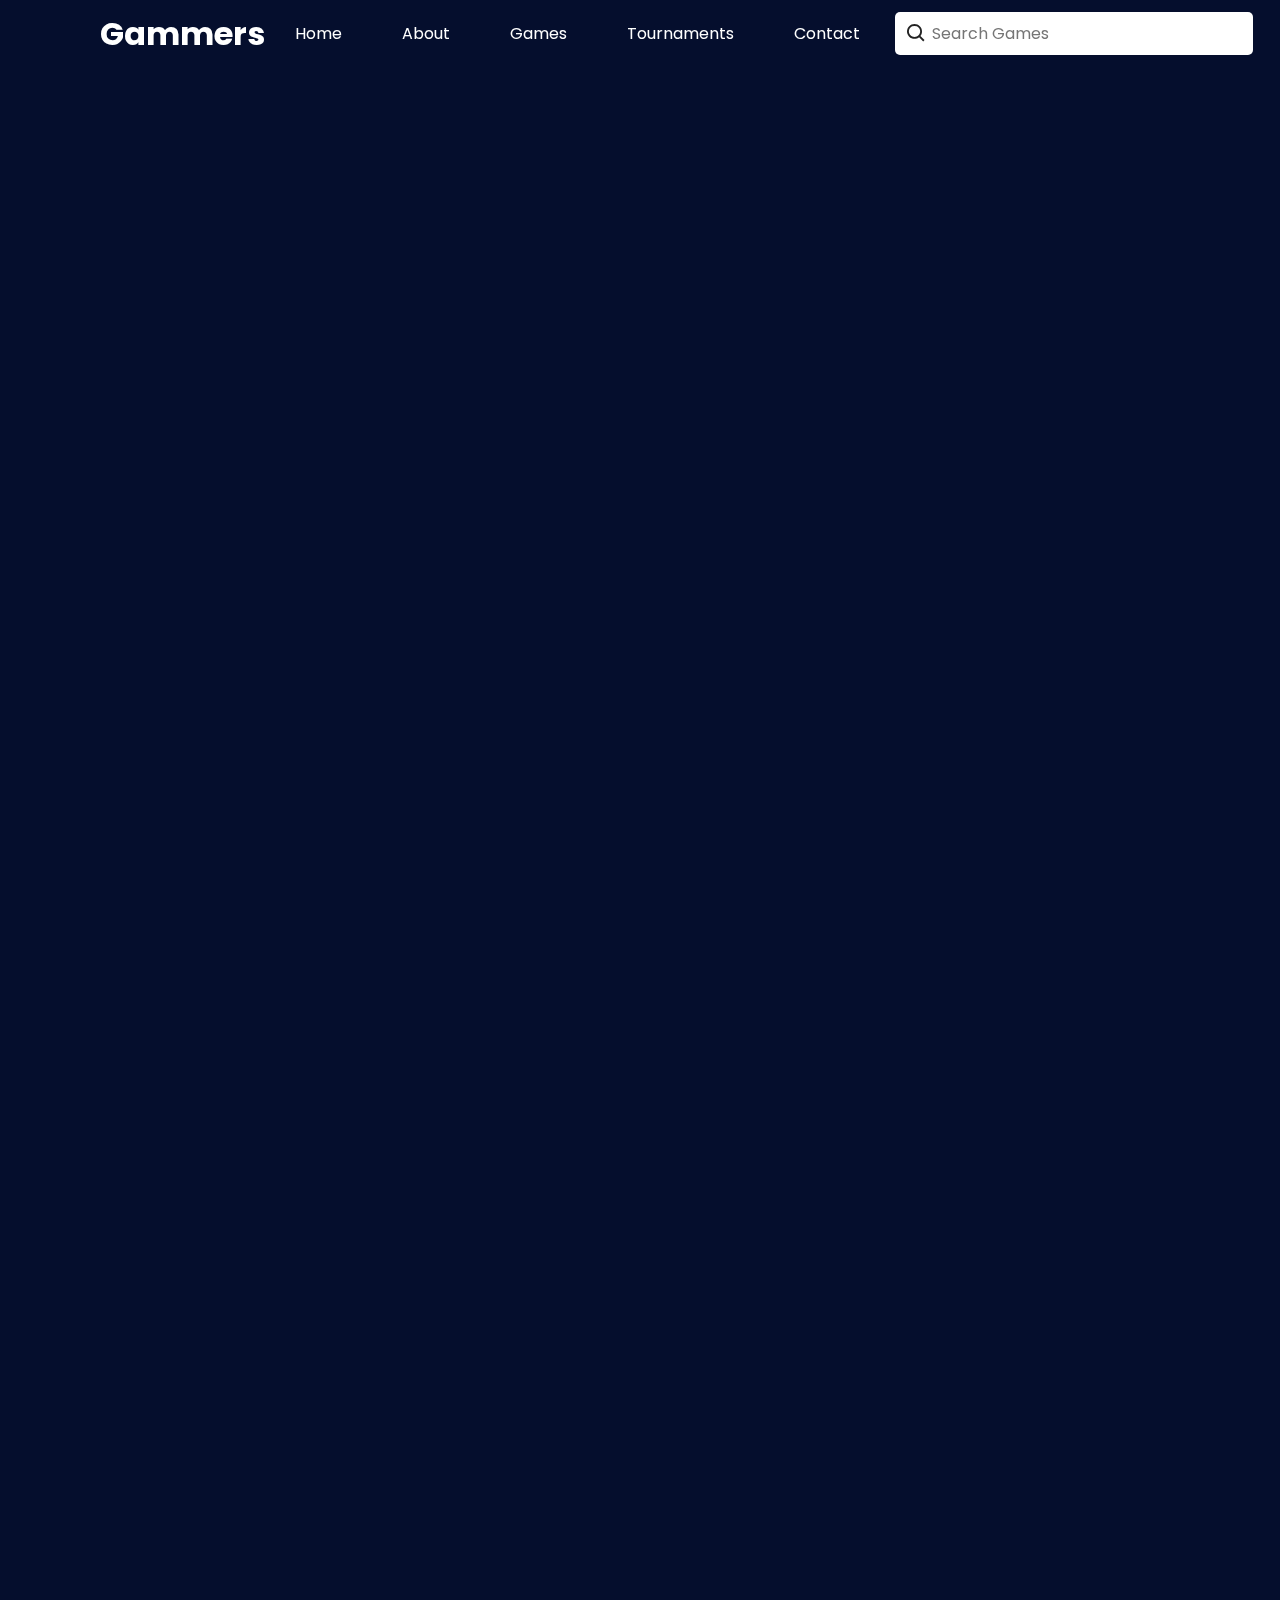
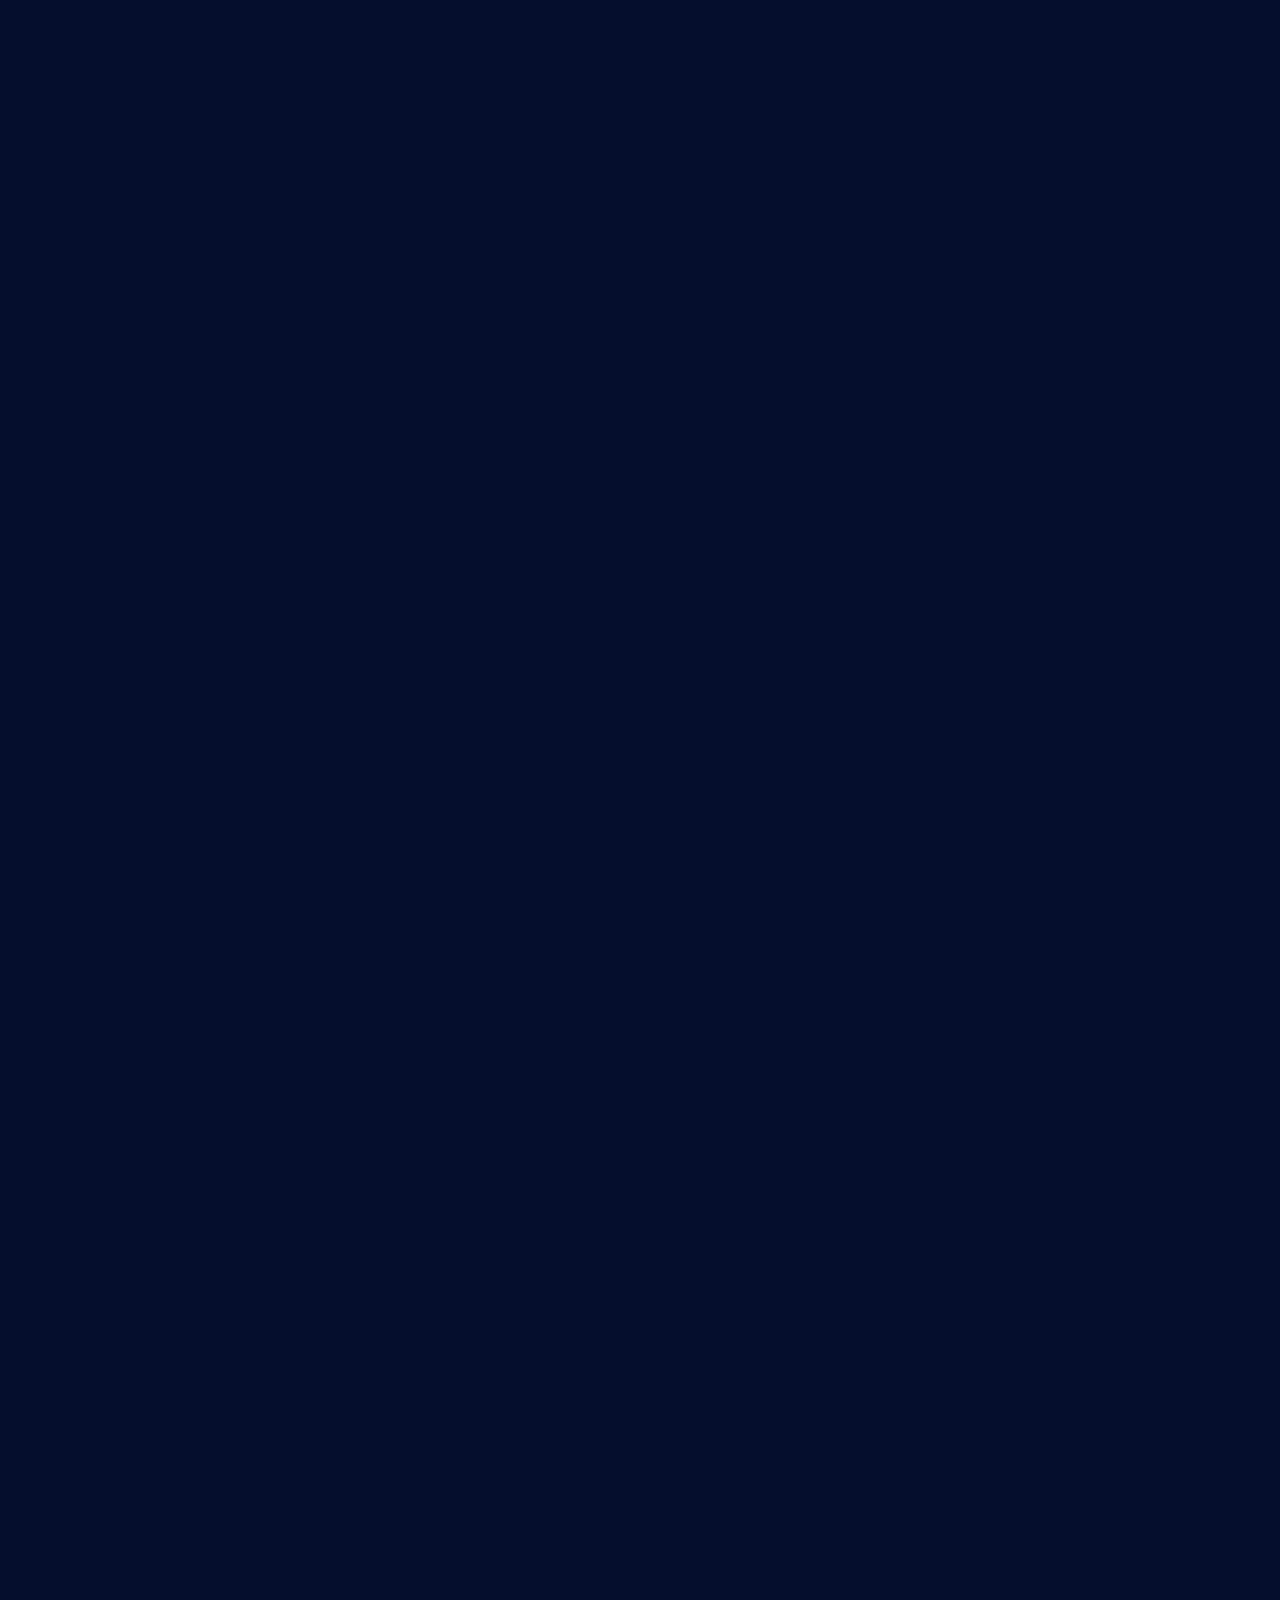
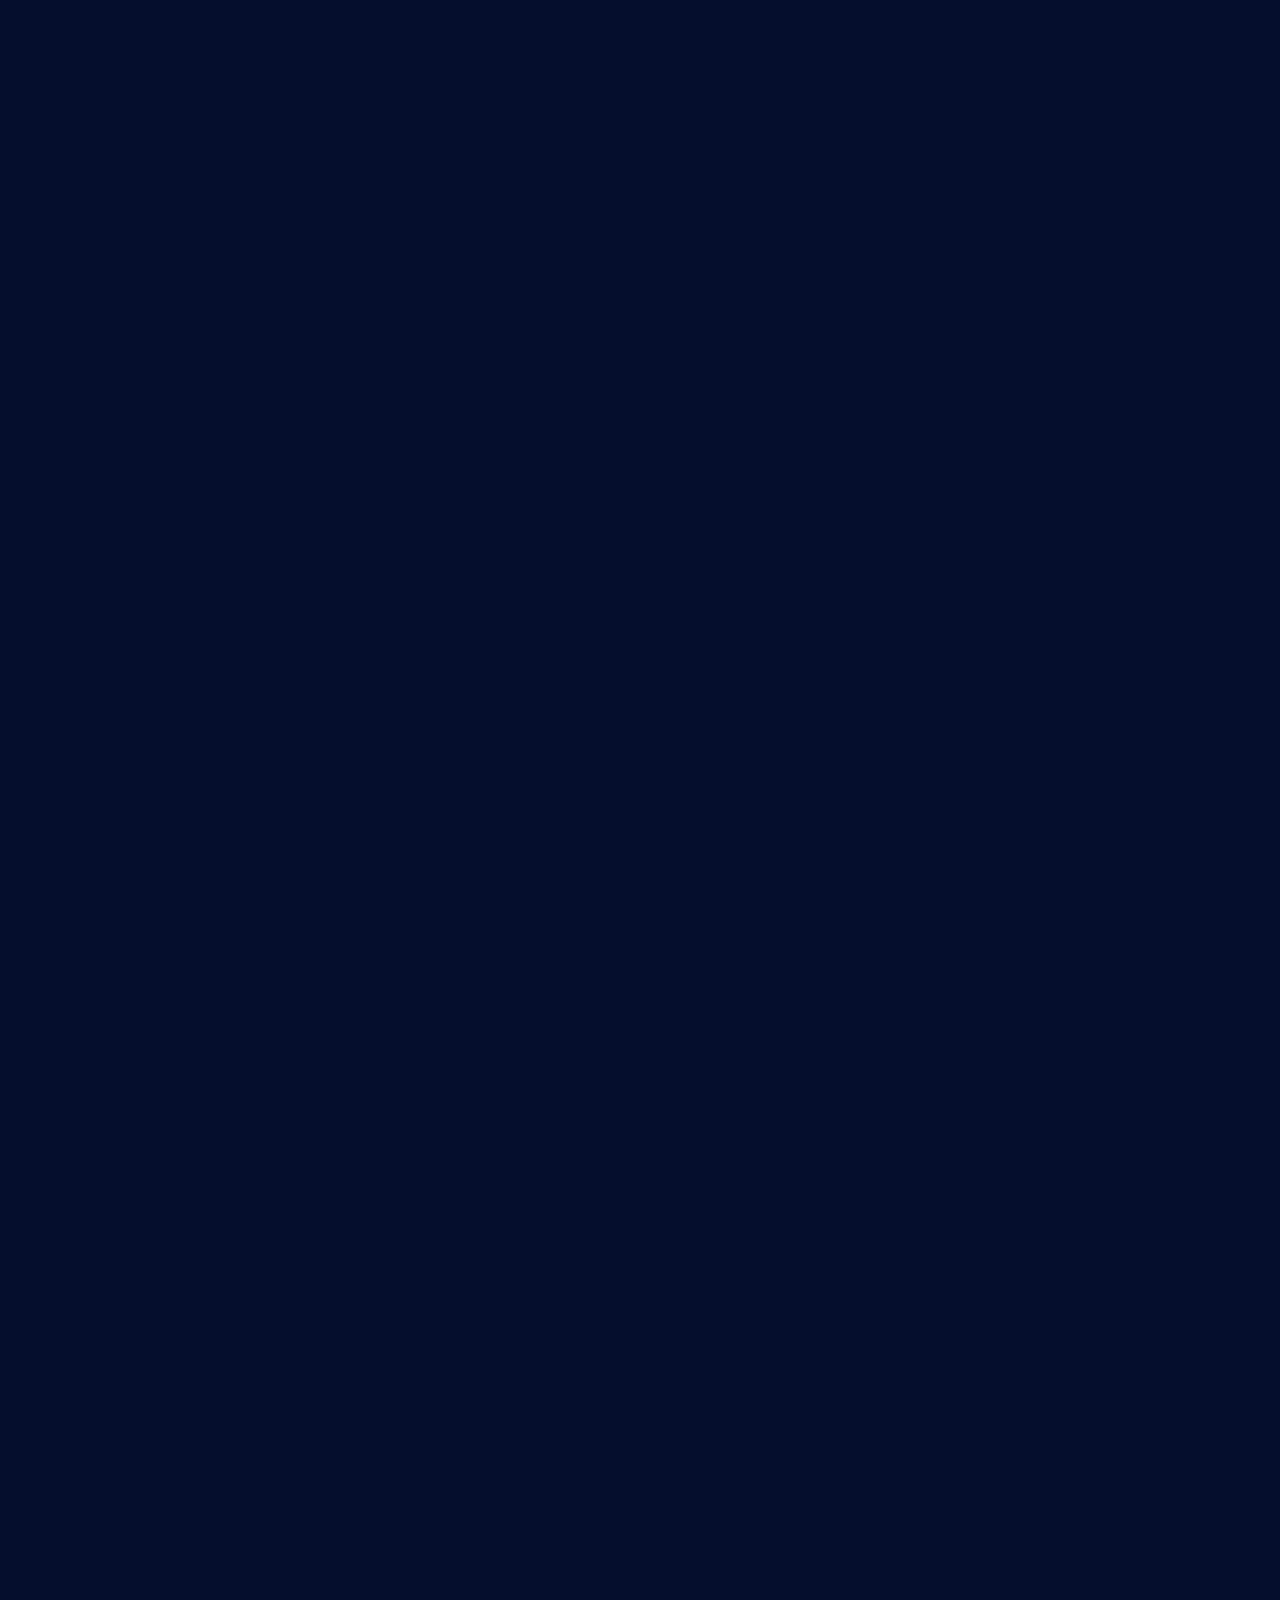
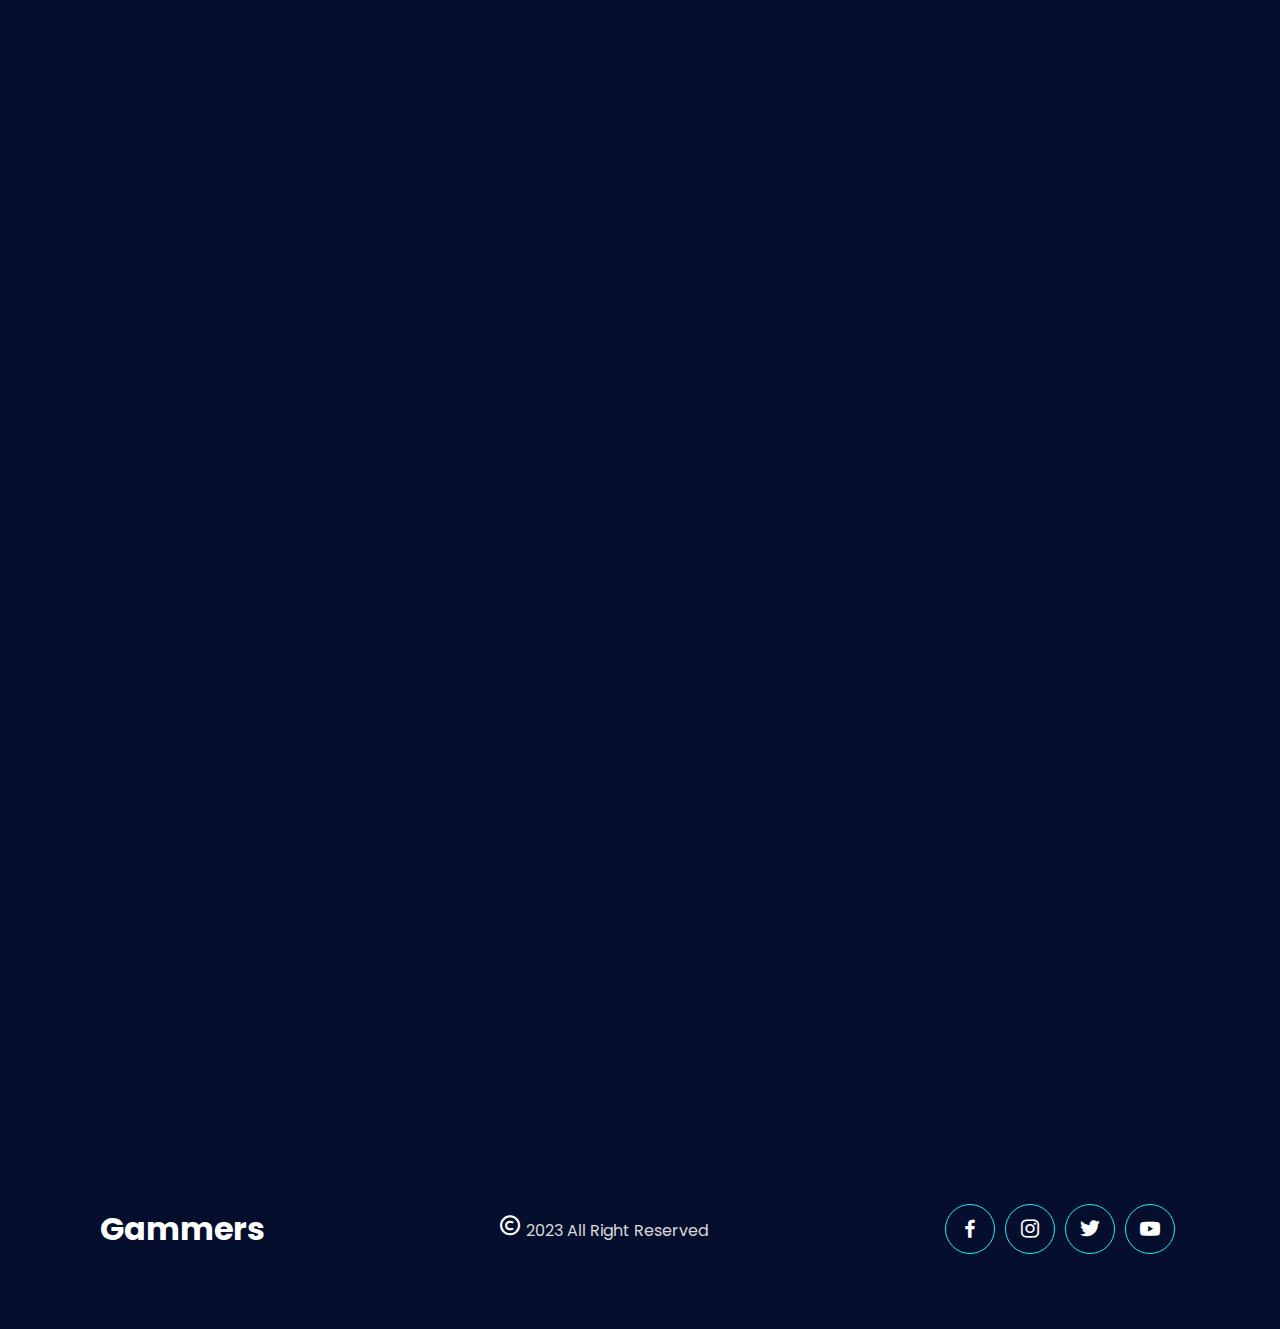
<file: old.html>
<!DOCTYPE html>
<html lang="en">
<head>
    <meta charset="UTF-8">
    <meta http-equiv="X-UA-Compatible" content="IE=edge">
    <meta name="viewport" content="width=device-width, initial-scale=1.0">
    <title>Document</title>
    <link rel="stylesheet" href="css/new.css">
    <link href='https://unpkg.com/boxicons@2.1.4/css/boxicons.min.css' rel='stylesheet'>

</head>
<body>
    <header>
        <a href="" class="logo">Gammers</a>
        <ul class="nav">
            <li><a href="#Home">Home</a></li>
            <li><a href="#About">About</a></li>
            <li><a href="#Games">Games</a></li>
            <li><a href="#Tournaments">Tournaments</a></li>
            <li><a href="#contact">Contact</a></li>
        </ul>
        <div class="action">
            <div class="searchbox">
                <a href=""><i class='bx bx-search'></i></a>
                <input type="text" placeholder="Search Games">
            </div>
        </div>
        <div class="toggleMenu" onclick="toggleMenu()"></div>
    </header>

    <div class="banner animeX" id="Home">
        <div class="bg">
            <div class="content">
                <h2>A New Home For <br> Game Lovers</h2>
                <p>Lorem, ipsum dolor sit amet consectetur adipisicing elit. Nemo possimus illum suscipit distinctio </p>
                <a href="" class="btn">Join Now</a>
            </div>
            <img src="img/assassin1-removebg-preview.png" alt="">
        </div>
    </div>

    <!-- about -->

    <div class="about animeX" id="About">
        <div class="contentbox">
            <h2>About Us</h2>
            <p>Lorem ipsum dolor sit amet consectetur adipisicing elit. Quaerat nihil iusto, libero autem quas veniam natus quae ipsum cumque eaque placeat consequuntur aspernatur voluptas assumenda, id vel beatae omnis porro.
                Lorem, ipsum dolor sit amet consectetur adipisicing elit. Aliquam nemo ab beatae, voluptas accusantium temporibus magnam asperiores expedita fugiat odio optio cupiditate cum quos. Asperiores unde pariatur architecto repudiandae ipsam.
                Lorem, ipsum dolor sit amet consectetur adipisicing elit. Dolor illum vero tempora quis repellendus sunt eum perferendis esse veniam! Eveniet iste enim placeat cupiditate repellendus atque beatae aut! Saepe, sapiente.
            </p>
            <a href="">Read more</a>
        </div>
        <img src="img/joshua-oluwagbemiga-UCFDB6O48d0-unsplash-removebg-preview.png" width="400px">
    </div>    

    <div class="games animeX" id="Games">
        <h2>Popular Games</h2>
        <ul>
            <li class="list active" data-filter="all">All</li>
            <li class="list" data-filter="Pc">Pc games</li>
            <li class="list" data-filter="mobile">Mobile games</li>
        </ul>
        <div class="cardBx">
            <div class="card" data-item="Pc">
                <img src="img/game1.jpg" alt="">
                <div class="content">
                    <h4>Assassin's Creed</h4>
                    <div class="progress-line"><span></span></div>
                    <div class="info">
                        <p>pricing <br><span>$10</span></p>
                        <a href="">Play Now</a>
                    </div>
                </div>
            </div>

            <div class="card" data-item="mobile">
                <img src="img/game4.jpg" alt="">
                <div class="content">
                    <h4>Call of Duty mobile</h4>
                    <div class="progress-line"><span></span></div>
                    <div class="info">
                        <p>pricing <br><span>$30</span></p>
                        <a href="">Play Now</a>
                    </div>
                </div>
            </div>

            <div class="card" data-item="Pc">
                <img src="img/game3.jpg" alt="">
                <div class="content">
                    <h4>Spider man</h4>
                    <div class="progress-line"><span></span></div>
                    <div class="info">
                        <p>pricing <br><span>$10</span></p>
                        <a href="">Play Now</a>
                    </div>
                </div>
            </div>

            <div class="card" data-item="Pc">
                <img src="img/game2.jpg" alt="">
                <div class="content">
                    <h4>Grand theft auto V</h4>
                    <div class="progress-line"><span></span></div>
                    <div class="info">
                        <p>pricing <br><span>$90</span></p>
                        <a href="">Play Now</a>
                    </div>
                </div>
            </div>

            <div class="card" data-item="mobile">
                <img src="img/game5.jpg" alt="">
                <div class="content">
                    <h4>Pubg mobile</h4>
                    <div class="progress-line"><span></span></div>
                    <div class="info">
                        <p>pricing <br><span>$50</span></p>
                        <a href="">Play Now</a>
                    </div>
                </div>
            </div>

            <div class="card" data-item="mobile">
                <img src="img/game6.jpg" alt="">
                <div class="content">
                    <h4>Free fire</h4>
                    <div class="progress-line"><span></span></div>
                    <div class="info">
                        <p>pricing <br><span>$20</span></p>
                        <a href="">Play Now</a>
                    </div>
                </div>
            </div>

            <div class="card" data-item="Pc">
                <img src="img/game7.jpg" alt="">
                <div class="content">
                    <h4>God of war</h4>
                    <div class="progress-line"><span></span></div>
                    <div class="info">
                        <p>pricing <br><span>$10</span></p>
                        <a href="">Play Now</a>
                    </div>
                </div>
            </div>

            <div class="card" data-item="mobile">
                <img src="img/game8.jpg" alt="">
                <div class="content">
                    <h4>Shadow fight 4</h4>
                    <div class="progress-line"><span></span></div>
                    <div class="info">
                        <p>pricing <br><span>$40</span></p>
                        <a href="">Play Now</a>
                    </div>
                </div>
            </div>

            <div class="card" data-item="Pc">
                <img src="img/game9.jpg" alt="">
                <div class="content">
                    <h4>Bat man Arkham knight</h4>
                    <div class="progress-line"><span></span></div>
                    <div class="info">
                        <p>pricing <br><span>$50</span></p>
                        <a href="">Play Now</a>
                    </div>
                </div>
            </div>
        </div>
    </div>

    <!-- Tournaments -->
    <div class="tournaments animeX" id="Tournaments">
        <h2>Live Tournaments</h2>
        <div class="boxBx">
            <div class="box">
                <img src="img/download9.jpg" alt="">
                <div class="content">
                    <h4><span>50</span> Matches in progress</h4>
                    <p>Lorem ipsum dolor sit amet consectetur adipisicing elit. Repudiandae dolore voluptatem, ipsam aperiam voluptate , 
                       eius consectetur harum temporibus velit totam expedita odit quae quia, maiores minima laborum. Nulla, praesentium</p>
                    <div class="btn">
                        <a href="" class="watch">Watch</a>
                        <a href="" class="join">join Now</a>
                    </div>    
                </div>
            </div>

            
            <div class="box">
                <img src="img/download9.jpg" alt="">
                <div class="content">
                    <h4><span>50</span> Matches in progress</h4>
                    <p>Lorem ipsum dolor sit amet consectetur adipisicing elit. Repudiandae dolore voluptatem, ipsam aperiam voluptate , 
                       eius consectetur harum temporibus velit totam expedita odit quae quia, maiores minima laborum. Nulla, praesentium</p>
                    <div class="btn">
                        <a href="" class="watch">Watch</a>
                        <a href="" class="join">join Now</a>
                    </div>    
                </div>
            </div>

            <div class="box">
                <img src="img/download9.jpg" alt="">
                <div class="content">
                    <h4><span>50</span> Matches in progress</h4>
                    <p>Lorem ipsum dolor sit amet consectetur adipisicing elit. Repudiandae dolore voluptatem, ipsam aperiam voluptate , 
                       eius consectetur harum temporibus velit totam expedita odit quae quia, maiores minima laborum. Nulla, praesentium</p>
                    <div class="btn">
                        <a href="" class="watch">Watch</a>
                        <a href="" class="join">join Now</a>
                    </div>    
                </div>
            </div>

            <div class="box">
                <img src="img/download9.jpg" alt="">
                <div class="content">
                    <h4><span>50</span> Matches in progress</h4>
                    <p>Lorem ipsum dolor sit amet consectetur adipisicing elit. Repudiandae dolore voluptatem, ipsam aperiam voluptate , 
                       eius consectetur harum temporibus velit totam expedita odit quae quia, maiores minima laborum. Nulla, praesentium</p>
                    <div class="btn">
                        <a href="" class="watch">Watch</a>
                        <a href="" class="join">join Now</a>
                    </div>    
                </div>
            </div>

            <div class="box">
                <img src="img/download9.jpg" alt="">
                <div class="content">
                    <h4><span>50</span> Matches in progress</h4>
                    <p>Lorem ipsum dolor sit amet consectetur adipisicing elit. Repudiandae dolore voluptatem, ipsam aperiam voluptate , 
                       eius consectetur harum temporibus velit totam expedita odit quae quia, maiores minima laborum. Nulla, praesentium</p>
                    <div class="btn">
                        <a href="" class="watch">Watch</a>
                        <a href="" class="join">join Now</a>
                    </div>    
                </div>
            </div>

            <div class="box">
                <img src="img/download9.jpg" alt="">
                <div class="content">
                    <h4><span>50</span> Matches in progress</h4>
                    <p>Lorem ipsum dolor sit amet consectetur adipisicing elit. Repudiandae dolore voluptatem, ipsam aperiam voluptate , 
                       eius consectetur harum temporibus velit totam expedita odit quae quia, maiores minima laborum. Nulla, praesentium</p>
                    <div class="btn">
                        <a href="" class="watch">Watch</a>
                        <a href="" class="join">join Now</a>
                    </div>    
                </div>
            </div>
        </div>
    </div>

    <div class="contact animeX" id="contact">
        <img src="img/download11-removebg-preview.png" alt="">
        <div class="form">
            <h1>Contact Us</h1>
            <div class="inputBx">
                <p>Enter Name</p>
                <input type="text" placeholder="Full Name">
            </div>
            <div class="inputBx">
                <p>Enter Email</p>
                <input type="text" placeholder="Enter Email">
            </div>
            <div class="inputBx">
                <p>Message</p>
                <textarea placeholder="Type here..."></textarea>
            </div>
            <div class="inputBx">
                <input type="submit" name="submit">
            </div>
        </div>
    </div>

    <!-- footer -->
    <footer>
        <div class="info">
            <a href="" class="logo">Gammers</a>
            <p><i class='bx bx-copyright'></i> 2023 All Right Reserved</p>
            <ul>
                <li><a href=""></a><i class='bx bxl-facebook' ></i></li>
                <li><a href=""></a><i class='bx bxl-instagram' ></i></li>
                <li><a href=""></a><i class='bx bxl-twitter' ></i></li>
                <li><a href=""></a><i class='bx bxl-youtube' ></i></li>
            </ul>
        </div>
    </footer>

    
    <script>
        // sticky navbar
        window.addEventListener('scroll',function(){
            var header = document.querySelector('header');
            header.classList.toggle('sticky',window.scrollY > 0);
        });


        // navbar responsive

        function toggleMenu() {
            const toggleMenu = document.querySelector('.toggleMenu');
            const nav = document.querySelector('.nav');
            toggleMenu.classList.toggle('active');
            nav.classList.toggle('active')
        }

        // scroll effect

        window.addEventListener('scroll',function(){
            var anime = document.querySelectorAll('.animeX');

            for(var s = 0; s < anime.length; s++){
                var windowheight = window.innerHeight;
                var animetop = anime[s].getBoundingClientRect().top;
                var animepoint = 150;

                if (animetop < windowheight - animepoint) {
                    anime[s].classList.add('active');
                }
                else{
                    anime[s].classList.remove('active')
                }
            }
        })




        // card

        let list = document.querySelectorAll('.list');
        let card = document.querySelectorAll('.card');

        for (let i = 0; i < list.length; i++) {
            list[i].addEventListener('click', function(){
                for (let j = 0; j < list.length; j++) {
                    list[j].classList.remove('active');
                    
                }
                this.classList.add('active');

                let dataFilter = this.getAttribute('data-filter');

                for (let k = 0; k < card.length; k++) 
                {
                    card[k].classList.remove('active');
                    card[k].classList.add('hide');

                    if (card[k].getAttribute('data-item') == dataFilter || dataFilter == 'all') {
                        card[k].classList.remove('hide');
                        card[k].classList.add('active');  
                    }
                }
            });
            
        }
    </script>
</body>
</html>
</file>
<file: css/new.css>
@import url('http://fonts.googleapis.com/css2?family=poppins&display=swap');
*{
    margin: 0;
    padding: 0;
    box-sizing: border-box;
    font-family: 'poppins', sans-serif;
    scroll-behavior: smooth;
}
body{
    background: #050e2d;
}
/* scroll bar */
::-webkit-scrollbar{
    width: 12px;
}
::-webkit-scrollbar-thumb{
    background: #1aeeef;
    border-radius: 6px;
    transition: 0.4s;
}
header{
    position: fixed;
    top: 0;
    left: 0;
    width: 100%;
    padding: 7px 100px;
    display: flex;
    justify-content: space-between;
    align-items: center;
    /* background: #1b2141; */
    transition: 0.5s;
    z-index: 1000;
}
header.sticky{
    background: #1b2141;
    box-shadow: 0 5px 10px rgba(0,0,0,0.1);
}
header .logo{
    position: relative;
    color: white;
    text-decoration: none;
    font-size: 2em;
    font-weight: 700;
}
header .nav{
    display: flex;
    justify-content: center;
    align-items: center;
}
header ul li{
    list-style: none;
    margin: 10px;
}
header ul li a{
    color: white;
    text-decoration: none;
    padding: 10px 20px;
    border-radius: 5px;
}
header ul li a:hover{
    background: #1aeeef;
    color: #050e2d;
    box-shadow: 0 0 30px #1aeeef;
}
header .action .searchbox{
    padding: 5px;
    margin: 5px;
    display: flex;
    justify-content: center;
    align-items: center;
    background: #fff;
    border-radius: 5px;
}
header .action .searchbox i{
    font-size: 1.4em;
    margin: 5px;
    color: #222;
}
header .action .searchbox input{
    outline: none;
    border: none;
    font-size: 1em;
    color: #222;
}

/* home banner */

.banner{
    position: relative;
    width: 100%;
    min-height: 100vh;
    padding: 0px 100px;
    display: flex;
    justify-content: center;
    align-items: center;
}
.banner .bg{
    position: relative;
    width: 100%;
    min-height: 100vh;
    display: flex;
    justify-content: center;
    align-items: center;
}
.banner .bg .content{
    width: 50%;
    height: 100%;
}
.banner .bg .content h2{
    font-size: 3em;
    color: #fff;
    letter-spacing: 1px;
}
.banner .bg .content p{
    font-size: 1em;
    color: #dbd9d9;
    padding-top: 8px;
    letter-spacing: 1px;
}
.banner .bg .content a{
    display: inline-block;
    padding: 10px 20px;
    margin: 20px 0;
    border: 1px solid #1aeeef;
    text-decoration: none;
    border-radius: 5px;
    font-weight: 700;
    color: #fff;
    letter-spacing: 1px;
    transition: 1s;
}
.banner .bg .content a:hover{
    background: #1aeeef;
    border: none;
    color: #050e2d;
    box-shadow: 0 0 30px #1aeeef;
}
.banner .bg img{
    /* position: absolute; */
    width: 600px;
    height: 500px;
}

/* about */

.about{
    position: relative;
    width: 100%;
    min-height: 75hv;
    padding: 0 100px;
    display: flex;
    justify-content: space-between;
    align-items: center;
}
.about .contentbox{
    width: 50%;
    margin: 20px;
}
.about .contentbox h2{
    font-size: 3em;
    font-weight: 700;
    color: #fff;
    padding-bottom: 7px;
}
.about .contentbox p{
    max-width: 600px;
    text-align: justify;
    color: #dbd9d9;
}
.about .contentbox a{
    display: inline-block;
    padding: 10px 20px;
    margin: 20px 0;
    border: 1px solid #1aeeef;
    text-decoration: none;
    border-radius: 5px;
    font-weight: 700;
    color: #fff;
    transition: 1s;
    letter-spacing: 1px;
}
.about .contentbox a:hover{
    background: #1aeeef;
    border: none;
    color: #050e2d;
    box-shadow: 0 0 30px #1aeeef;
}

/* games */

.games{
    padding: 0px 100px;
    width: 100%;
    min-height: 100vh;
    display: flex;
    justify-content: center;
    align-items: center;
    flex-direction: column;
    margin: 40px auto;
}
.games h2{
    color: #fff;
    margin: 10px 0;
}
.games ul{
    display: flex;
    justify-content: center;
    align-items: center;
    flex-wrap: wrap;
    margin-bottom: 20px;
}
.games ul li{
    list-style: none;
    padding: 10px 20px;
    border-radius: 5px;
    margin: 5px;
    letter-spacing: 1px;
    cursor: pointer;
    color: #fff;
}
.games ul li.active{
    background: #1aeeef;
    color: #050e2d;
    box-shadow: 0 0 10px #1aeeef;
}
.games .cardBx{
    width: 100%;
    min-height: 100%;
    display: flex;
    justify-content: center;
    align-items: center;
    flex-wrap: wrap;
}
.games .cardBx .card{
    width: 280px;
    border-radius: 10px;
    margin: 20px 40px;
    background: #1b2141;
    overflow: hidden;
}
.games .cardBx .card img{
    width: 100%;
    height: 250px;
    object-fit: cover;
}
.games .cardBx .card .content{
    padding: 10px;
}
.games .cardBx .card .content h4{
    color: #fff;
    margin: 15px 0;
}
.games .cardBx .card .progress-line{
    position: relative;
    height: 10px;
    width: 100%;
    background: #35407e;
    margin-bottom: 15px;
    border-radius: 10px;
    /* transform: scaleX(1); */
    transform-origin: left;
    /* animation: animate 1s cubic-bezier(1,0,0,5,3) forwards; */
}
.games .cardBx .card .progress-line span{
    position: absolute;
    height: 100%;
    width: 80%;
    border-radius: 10px;
    background: #1aeeef;
    box-shadow: 0 0 10px #1aeeef;
    /* transform: scaleX(1); */
    transform-origin: left;
    /* animation: animates 1s cubic-bezier(1,0,0,5,3) forwards; */
}
/* @keyframes animates{
    100%{
        transform: scaleX(10);
    }
} */
.games .cardBx .card .info{
    border-top: 2px solid #35407e;
    padding: 5px;
    display: flex;
    justify-content: space-between;
    align-items: center;
}
.games .cardBx .card .info p{
    font-size: 1em;
    color: #fff;
}
.games .cardBx .card .info p span{
    color: #1aeeef;
}
.games .cardBx .card .info a{
    display: inline-block;
    padding: 10px 20px;
    margin: 10px 0;
    border: 1px solid #1aeeef;
    text-decoration: none;
    border-radius: 5px;
    font-weight: 700;
    color: #fff;
    letter-spacing: 1px;
    transition: 1s;
}
.games .cardBx .card .info a:hover{
    background: #1aeeef;
    border: none;
    color: #050e2d;
    box-shadow: 0 0 30px #1aeeef;
}
.games .cardBx .card.hide{
    display: none;   
}
/* tournaments */

.tournaments{
    padding: 0px 100px;
    width: 100%;
    min-height: 100vh;
    display: flex;
    flex-direction: column;
    justify-content: center;
    align-items: center;
}
.tournaments h2{
    color: #fff;
    margin: 10px 0;
}
.tournaments .boxBx{
    width: 100%;
    min-height: 100%;
    display: flex;
    flex-wrap: wrap;
    justify-content: center;
    align-items: center;
}
.tournaments .boxBx .box{
    width: 303px;
    border-radius: 10px;
    margin: 20px 40px;
    background: #1b2141;
    overflow: hidden;
}
.tournaments .boxBx .box img{
    width: 100%;
    height: 270px;
    object-fit: cover;
}
.tournaments .boxBx .box .content{
    padding: 10px;
}
.tournaments .boxBx .box .content h4{
    color: #fff;
    margin: 15px;
}
.tournaments .boxBx .box .content h4 span{
    color: #1aeeef;
}
.tournaments .boxBx .box .content p{
    text-align: left;
    margin-left: 4px;
    color: #dbd9d9;
    margin-top: 10px;
}
.tournaments .boxBx .box .content .btn{
    display: flex;
    justify-content: space-between;
    margin: 9px;
}
.tournaments .boxBx .box .content .btn .watch{
    display: inline-block;
    padding: 10px 20px;
    margin: 19px 0;
    background: #1aeeef;
    text-decoration: none;
    border-radius: 5px;
    font-weight: 700;
    color: #050e2d;
    letter-spacing: 1px;
    box-shadow: 0 0 10px #1aeeef;
}
.tournaments .boxBx .box .content .btn .watch:hover{
    border: 1px solid #1aeeef;
    background: none;
    color: #fff;
    box-shadow: none;
}
.tournaments .boxBx .box .content .btn .join{
    display: inline-block;
    padding: 10px 20px;
    margin: 20px 0;
    border: 1px solid #1aeeef;
    text-decoration: none;
    border-radius: 5px;
    font-weight: 700;
    color: #fff;
    letter-spacing: 1px;
}
.tournaments .boxBx .box .content .btn .join:hover{
    background: #1aeeef;
    border: none;
    color: #050e2d;
    box-shadow: 0 0 30px #1aeeef;
}
/* contact */

.contact{
    padding: 20px 100px;
    width: 100%;
    min-height: 50vh;
    display: flex;
    justify-content: center;
    align-items: center;
}
.contact img{
    height: 100%;
    width: 50%;
    object-fit: cover;
    border-radius: 10px;
}
.contact .form{
    width: 60%;
    margin: 50px;
}
.contact .form h1{
    color: #fff;
}
.contact .form .inputBx{
    margin: 20px 0;
}
.contact .form .inputBx p{
    color: #fff;
}
.contact .form .inputBx input,
.contact .form .inputBx textarea{
    border: none;
    outline: none;
    padding: 10px;
    width: 100%;
    color: #fff;
    background: #1b2141;
    min-height: 15px;
    font-size: 1.1em;
}
.contact .form .inputBx textarea{
    height: 150px;
}
.contact .form .inputBx input[type="submit"]{
    display: inline-block;
    padding: 10px 20px;
    margin: 15px 0;
    outline: none;
    background: transparent;
    border: 1px solid #1aeeef;
    text-decoration: none;
    font-weight: 700;
    width: 150px;
    border-radius: 5px;
    color: #fff;
    letter-spacing: 1px;
}
.contact .form .inputBx input[type="submit"]:hover{
    background: #1aeeef;
    border: none;
    color: #050e2d;
    box-shadow: 0 0 10px #1aeeef;
}

/* footer */

footer{
    padding: 10px 100px;
}
footer .info{
    display: flex;
    justify-content: space-between;
    align-items: center;
}
footer .info .logo{
    position: relative;
    color: #fff;
    text-decoration: none;
    font-size: 2em;
    font-weight: 700;
}
footer .info p{
    color: #dbd9d9;
}
footer .info ul{
    margin: 10px 0;
    display: flex;
    justify-content: center;
    align-items: center;
}
footer .info ul li{
    list-style: none;
    height: 50px;
    width: 50px;
    margin: 5px;
    border-radius: 50%;
    display: flex;
    justify-content: center;
    align-items: center;
    border: 1px solid #1aeeef;
}
footer .info ul li:hover{
    background: #1aeeef;
    border: none;
    box-shadow: 0 0 10px #1aeeef;
}
footer i{
    font-size: 1.5em;
    color: #fff;
}
footer .info ul li:hover i{
    color: #050e2d;
}

.animeX{
    position: relative;
    transform: translateY(150px);
    opacity: 0;
    transition: all 2s ease;
}
.animeX.active{
    transform: translateY(0px);
    opacity: 1;
}

/* responsive */

@media (max-width: 991px)
{
    header{
        padding: 15px 40px;
    }
    header .nav{
        position: fixed;
        top: 0;
        left: 0;
        right: 0;
        bottom: 0;
        background: #1b2141;
        display: none;
        justify-content: center;
        align-items: center;
        flex-direction: column;
        z-index: 1000;
    }
    header .nav.active{
        display: flex;
    }
    header .nav li{
        margin: 20px 0;
    }
    header .nav li a{
        font-size: 24px;
        margin: 10px 0;
    }
    .toggleMenu{
        position: relative;
        width: 30px;
        height: 30px;
        background: url(../img/30.png);
        background-position: center;
        background-size: 30px;
        background-repeat: no-repeat;
        cursor: pointer;
        z-index: 1001;
    }
    .toggleMenu.active{
        background: url(../img/download12-removebg-preview.png);
        background-position: center;
        background-size: 40px;
        background-repeat: no-repeat;
    }
    .banner .bg img{
        position: absolute;
    }
    .banner .bg .content {
        width: 300%;
        height: 100%;
        background: rgb(27 33 65 /50%);
        padding: 20px;
        z-index: 1;
        border-radius: 10px;
    }
    .about{
        flex-direction: column;
    }
    .about .contentbox{
        width: 100%;
        align-items: center;
    }
    .about img{
        display: none;
    }
    .contact{
        flex-direction: column;
    }
    .contact img{
        display: none;
    }
    .contact .form{
        width: 100%;
        padding: 10px;
        margin: 30px;
    }
    .contact .form h1{
        text-align: center;
    }
    .contact .form .inputBx{
        /* width: 100%; */
        margin: 20px 0;
    }
    .contact .form .inputBx textarea{
        height: 200px;
    }
    .contact .form .inputBx input{
        height: 50px;
    }
    footer .info{
        flex-direction: column;
    }
}
</file>
